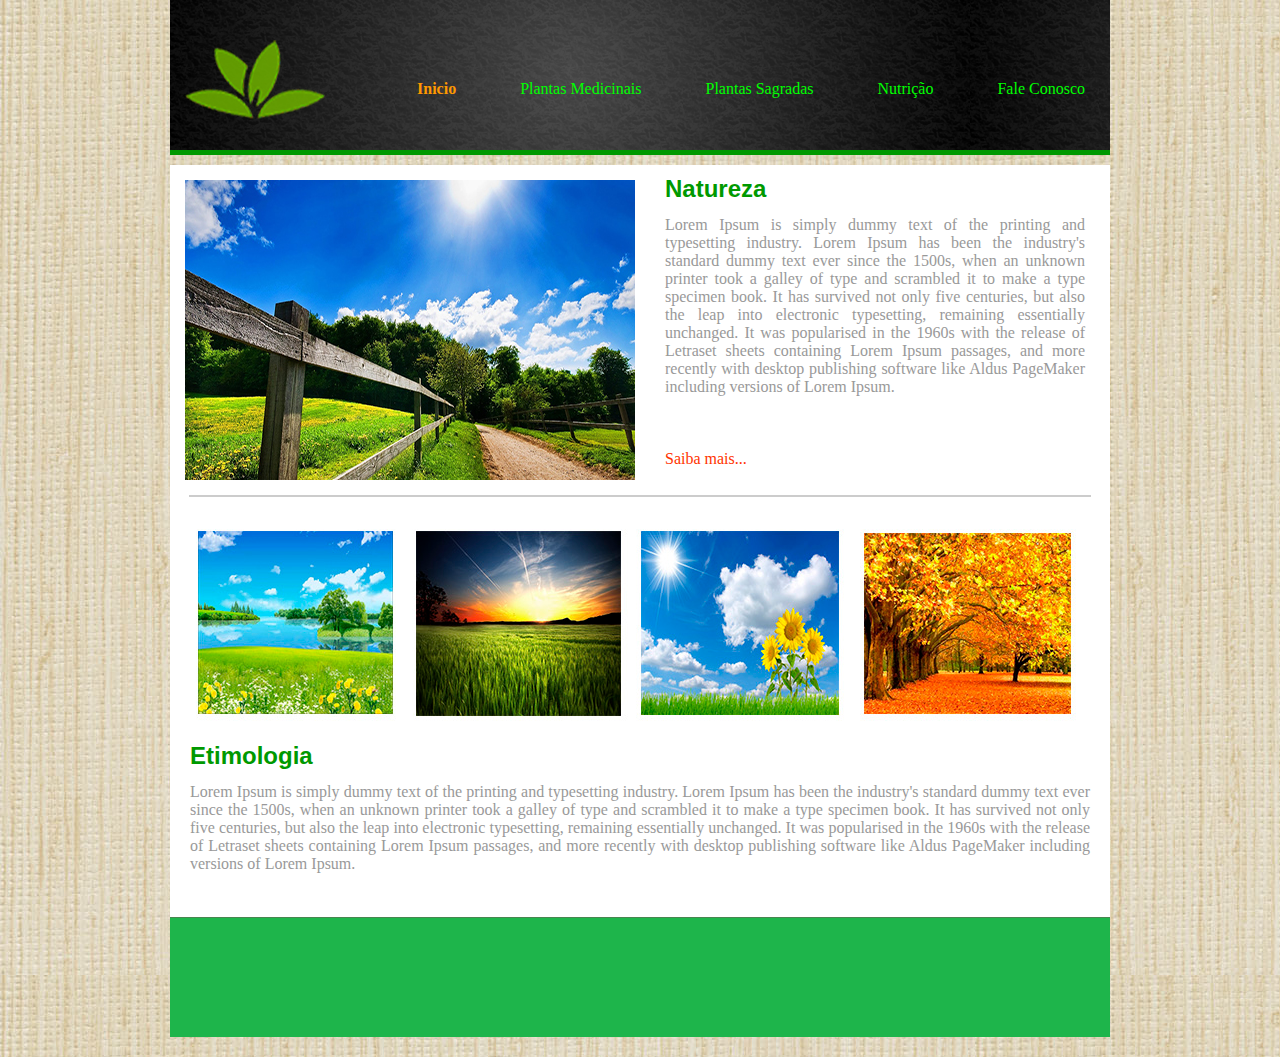
<file: index.html>
﻿ <!DOCTYPE html PUBLIC "-//W3C//DTD XHTML 1.0 Transitional//EN" "http://www.w3.org/TR/xhtml1/DTD/xhtml1-transitional.dtd">
<html xmlns="http://www.w3.org/1999/xhtml">
<head>
<meta http-equiv="Content-Type" content="text/html; charset=utf-8" />
<title>Página Inicial | Plantas</title>
</head>
<meta http-equiv="Content-Type" content="text/html; charset=utf-8" />
<title>Documento sem título</title>
<link href="css/reset.css" rel="stylesheet" type="text/css" />
<link href="css/estilo.css" rel="stylesheet" type="text/css" />
<style type="text/css">
body {
	background-image: url(imagem/fundo.jpg);
}
</style>
</head>
<body>
	<div class="inicio">
	<div class="logo">
    </div> <!-- fim logo -->
	<div class="menu">
            <ul>
                <li><a href="index.html" class="active"> Inicio </a></li>
                <li><a href="plantas_medicinais.html"> Plantas Medicinais </a></li>
                <li><a href="plantas_sagradas.html"> Plantas Sagradas </a></li>
                <li><a href="nutricao.html"> Nutrição </a></li>
                <li><a href="fale_conosco.html"> Fale Conosco </a></li>
            </ul>
    </div><!-- fim menu -->
	</div> <!-- fim inicio -->
	<div id="fundo_inicial">
	<div class="box_img1">
	</div><!-- fim box img1 -->
	<div class="box_txt1">
		<h1>Natureza</h1>
		<p>&nbsp;</p>
	<div>
        <p><strong>Lorem Ipsum</strong> is simply dummy text of the printing and typesetting industry. Lorem Ipsum has been the industry's standard dummy text ever since the 1500s, when an unknown printer took a galley of type and scrambled it to make a type specimen book. It has survived not only five centuries, but also the leap into electronic typesetting, remaining essentially unchanged. It was popularised in the 1960s with the release of Letraset sheets containing Lorem Ipsum passages, and more recently with desktop publishing software like Aldus PageMaker including versions of Lorem Ipsum.</p>
        <p>&nbsp;</p>
        <p>&nbsp;</p>
        <p>&nbsp;</p>
    </div>
      <div>
        <p><a href="#">Saiba mais...</a></p>
      </div>
  </div>
    <!-- fim box txt1 -->
<div class="regua">
</div><!-- fim regua -->
<div class="grupo_fotos">
</div><!-- fim grupo fotos --> 
<div class="box_txt2">
  <h1>Etimologia</h1>
  <p>&nbsp;</p>
  <p><strong>Lorem Ipsum</strong> is simply dummy text of the printing and typesetting industry. Lorem Ipsum has been the industry's standard dummy text ever since the 1500s, when an unknown printer took a galley of type and scrambled it to make a type specimen book. It has survived not only five centuries, but also the leap into electronic typesetting, remaining essentially unchanged. It was popularised in the 1960s with the release of Letraset sheets containing Lorem Ipsum passages, and more recently with desktop publishing software like Aldus PageMaker including versions of Lorem Ipsum.</p>
</div>
<!-- fim box txt2 -->
<div class="rodape">
</div><!-- fim rodape -->
</div><!-- fim fundo inicial -->
<body>
</body>
</html>
</file>
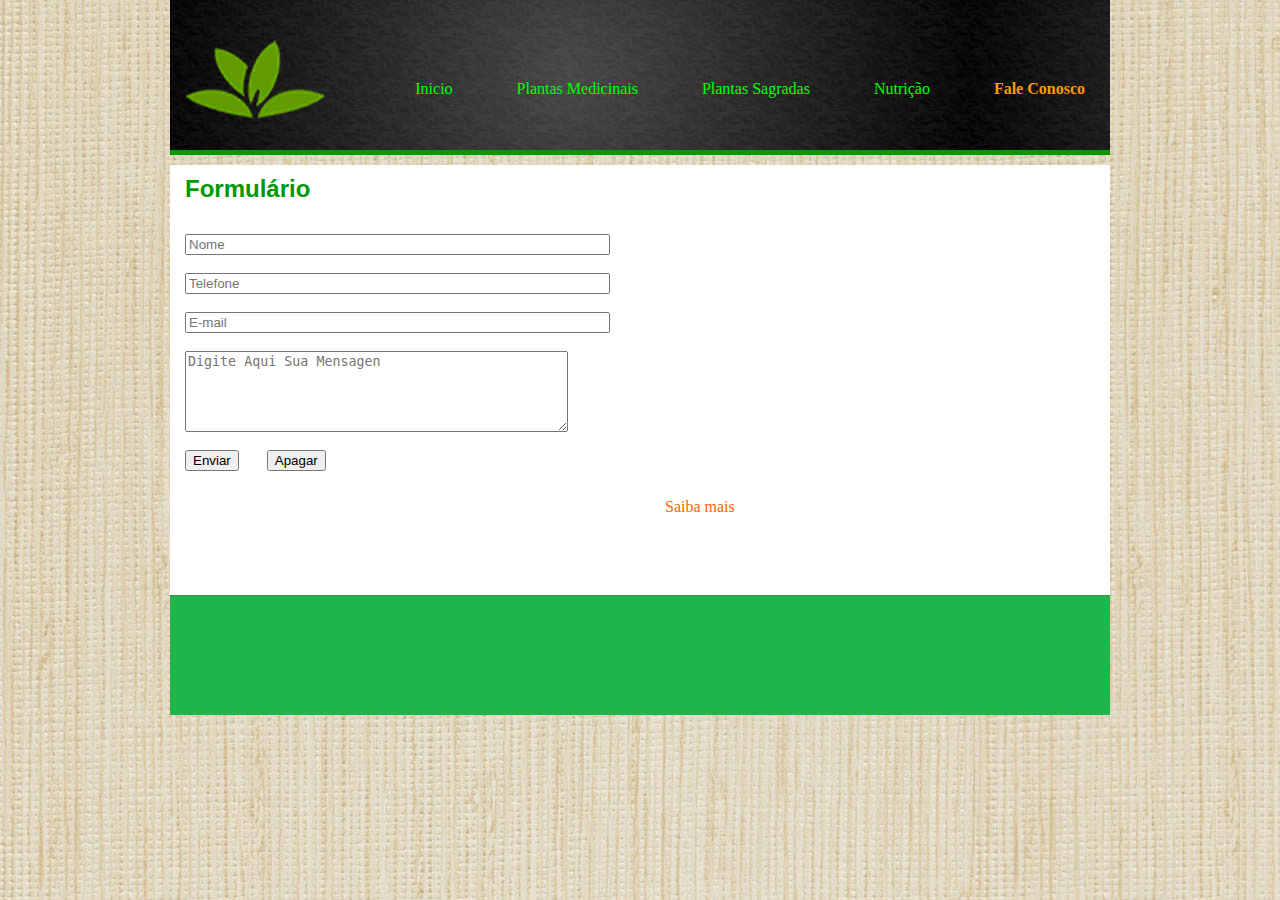
<file: Fale_Conosco.html>
﻿<!DOCTYPE html PUBLIC "-//W3C//DTD XHTML 1.0 Transitional//EN" "http://www.w3.org/TR/xhtml1/DTD/xhtml1-transitional.dtd">
<html xmlns="http://www.w3.org/1999/xhtml">
<head>
<meta http-equiv="Content-Type" content="text/html; charset=utf-8" />
<title>Fale Conosco| Site</title>
</head>
<meta http-equiv="Content-Type" content="text/html; charset=utf-8" />
<title>Documento sem título</title>
<link href="css/reset.css" rel="stylesheet" type="text/css" />
<link href="css/estilo.css" rel="stylesheet" type="text/css" />
<style type="text/css">
body {
	background-image: url(imagem/fundo.jpg);
}
</style>
</head>

<body>

<div class="inicio">

    <div class="logo">
    </div> <!-- fim logo -->
 
   
        <div class="menu">
            <ul>
                <li><a href="index.html"> Inicio </a></li>
                <li><a href="plantas_medicinais.html"> Plantas Medicinais </a></li>
                <li><a href="plantas_sagradas.html"> Plantas Sagradas </a></li>
                <li><a href="nutricao.html"> Nutrição </a></li>
                <li><a href="fale_conosco.html" class="active"> Fale Conosco </a></li>
            </ul>
        </div><!-- fim menu -->

</div> <!-- fim inicio -->

<div id="fundo_fale_conosco">

     <div class="formulario">
       <h1>Formulário</h1>
       <p>&nbsp;</p>
       <form id="form1" name="form1" method="post" action="mailto:r4f43lff@gmail.com">
         <table width="450" border="0" cellspacing="10" cellpadding="10">
           <tr>
             <td>&nbsp;</td>
           </tr>
           <tr>
             <td><label for="nome"></label>
             <input name="nome" type="text" id="nome" size="50" placeholder="Nome"/></td>
           </tr>
           <tr>
             <td>&nbsp;</td>
           </tr>
           <tr>
             <td><label for="tel"></label>
             <input name="tel" type="text" id="tel" size="50" placeholder="Telefone"/></td>
           </tr>
           <tr>
             <td>&nbsp;</td>
           </tr>
           <tr>
             <td><label for="email"></label>
             <input name="email" type="text" id="email" size="50" placeholder="E-mail"/></td>
           </tr>
           <tr>
             <td>&nbsp;</td>
           </tr>
           <tr>
             <td><label for="msg"></label>
             <textarea name="msg" id="msg" cols="45" rows="5" placeholder="Digite Aqui Sua Mensagen"></textarea></td>
           </tr>
           <tr>
             <td>&nbsp;</td>
           </tr>
           <tr>
             <td><input type="submit" name="enviar" id="enviar" value="Enviar" />
             &nbsp;&nbsp;&nbsp;&nbsp;&nbsp;
             <input type="reset" name=" " id=" " value="Apagar" /></td>
           </tr>
         </table>
       </form>
       <p>&nbsp;</p>
     </div>
     <!-- fim formulario -->  

  <div class="mapa"><iframe src="https://www.google.com/maps/embed?pb=!1m18!1m12!1m3!1d255347.96967892192!2d-51.23694754328374!3d0.10177199580792724!2m3!1f0!2f0!3f0!3m2!1i1024!2i768!4f13.1!3m3!1m2!1s0x8d61e5e06b4b1a37%3A0x56357df330df0f97!2zTWFjYXDDoSwgQVAsIEJyYXNpbA!5e0!3m2!1spt-BR!2sus!4v1492532605285" width="400" height="300" frameborder="0" style="border:0" allowfullscreen></iframe>
          <p>&nbsp;</p>
          <p><a href="#">Saiba mais</a></p>
    </div><!-- fim mapa -->
        
        <div class="rodape">
        </div><!-- fim rodape -->
        
</div><!-- fim fundo fale conosco -->


</body>
</html>
</file>
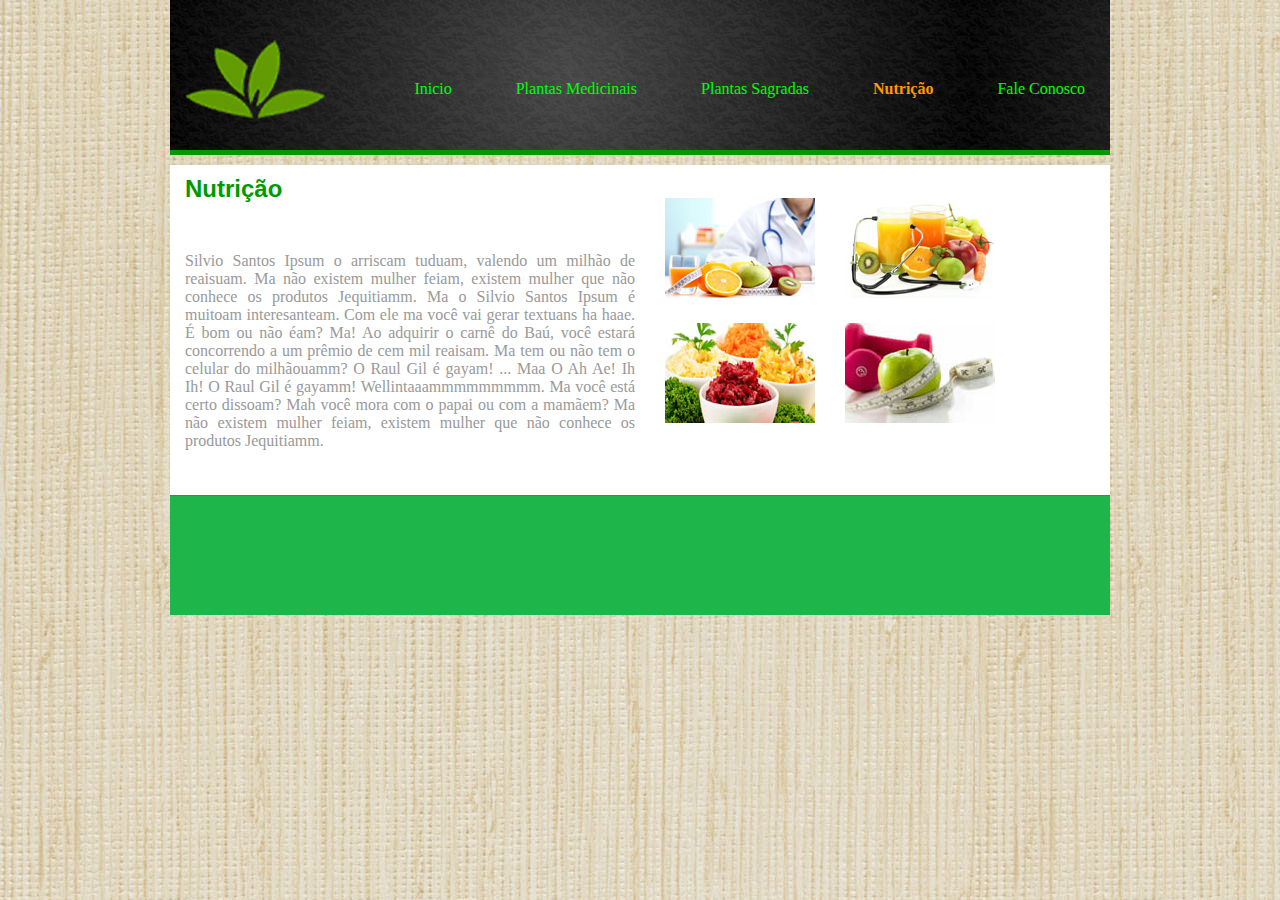
<file: Nutricao.html>
﻿<!DOCTYPE html PUBLIC "-//W3C//DTD XHTML 1.0 Transitional//EN" "http://www.w3.org/TR/xhtml1/DTD/xhtml1-transitional.dtd">
<html xmlns="http://www.w3.org/1999/xhtml">
<head>
<meta http-equiv="Content-Type" content="text/html; charset=utf-8" />
<title>Nutrição | Site</title>
</head>
<meta http-equiv="Content-Type" content="text/html; charset=utf-8" />
<title>Documento sem título</title>
<link href="css/reset.css" rel="stylesheet" type="text/css" />
<link href="css/estilo.css" rel="stylesheet" type="text/css" />
<style type="text/css">
body {
	background-image: url(imagem/fundo.jpg);
}
</style>
</head>

<body>

<div class="inicio">

    <div class="logo">
    </div> <!-- fim logo -->
 
   
        <div class="menu">
            <ul>
                <li><a href="index.html"> Inicio </a></li>
                <li><a href="plantas_medicinais.html"> Plantas Medicinais </a></li>
                <li><a href="plantas_sagradas.html"> Plantas Sagradas </a></li>
                <li><a href="nutricao.html" class="active"> Nutrição </a></li>
                <li><a href="fale_conosco.html"> Fale Conosco </a></li>
            </ul>
        </div><!-- fim menu -->

</div> <!-- fim inicio -->

<div id="fundo_nutricao">
      
  <div class="box_txt5">
    <h1>Nutrição
    </h1>
    <p>&nbsp;</p>
    <p>&nbsp;</p>
    <p>&nbsp;</p>
    <p>Silvio Santos Ipsum o arriscam tuduam, valendo um milhão de reaisuam. Ma não existem mulher feiam, existem mulher que não conhece os produtos Jequitiamm. Ma o Silvio Santos Ipsum é muitoam interesanteam. Com ele ma você vai gerar textuans ha haae. É bom ou não éam? Ma! Ao adquirir o carnê do Baú, você estará concorrendo a um prêmio de cem mil reaisam. Ma tem ou não tem o celular do milhãouamm? O Raul Gil é gayam! ... Maa O Ah Ae! Ih Ih! O Raul Gil é gayamm! Wellintaaammmmmmmmm. Ma você está certo dissoam? Mah você mora com o papai ou com a mamãem? Ma não existem mulher feiam, existem mulher que não conhece os produtos Jequitiamm.<br />
    </p>
  </div>
         <p>&nbsp;</p>
     <!-- fim box txt5 -->
    
    <div class="box_img3">
    </div><!-- fim box img3 -->
    
    <div class="box_img4">
    </div><!-- fim box img4 -->
    
    <div class="box_img5">
    </div><!-- fim box img5 -->
    
    <div class="box_img6">
    </div><!-- fim box img6 -->
    
    <div class="rodape">
    </div><!-- fim rodape>
    
  </div><!-- fim fundo nutrição -->


</body>
</html>
</file>
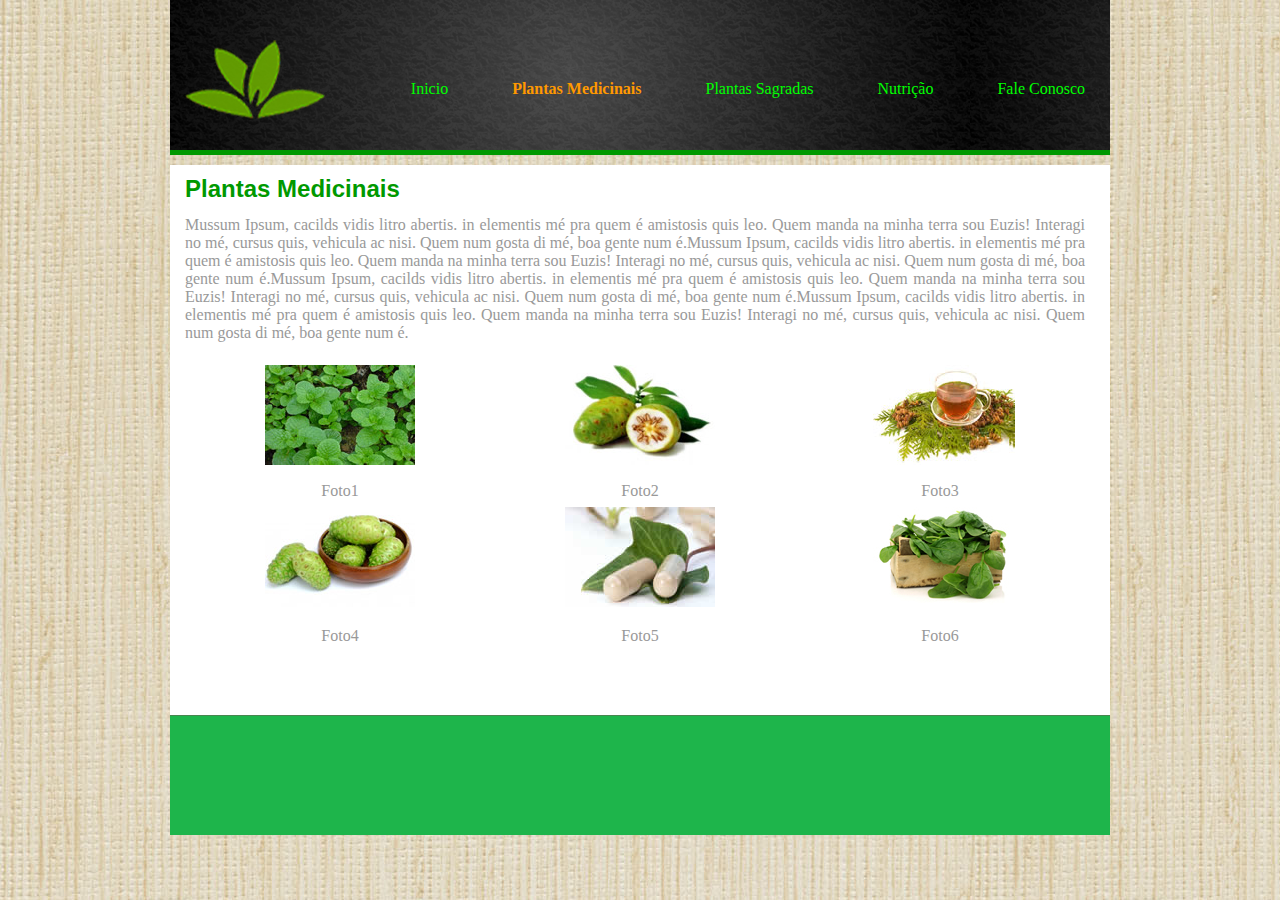
<file: Plantas_Medicinais.html>
﻿<!DOCTYPE html PUBLIC "-//W3C//DTD XHTML 1.0 Transitional//EN" "http://www.w3.org/TR/xhtml1/DTD/xhtml1-transitional.dtd">
<html xmlns="http://www.w3.org/1999/xhtml">
<head>
<meta http-equiv="Content-Type" content="text/html; charset=utf-8" />
<title>Plantas Medicinais | Site</title>
</head>
<meta http-equiv="Content-Type" content="text/html; charset=utf-8" />
<title>Documento sem título</title>
<link href="css/reset.css" rel="stylesheet" type="text/css" />
<link href="css/estilo.css" rel="stylesheet" type="text/css" />
<style type="text/css">
body {
	background-image: url(imagem/fundo.jpg);
}
</style>
</head>

<body>

<div class="inicio">

    <div class="logo">
    </div> <!-- fim logo -->
 
   
        <div class="menu">
            <ul>
                <li><a href="index.html"> Inicio </a></li>
                <li><a href="plantas_medicinais.html" class="active"> Plantas Medicinais </a></li>
                <li><a href="plantas_sagradas.html"> Plantas Sagradas </a></li>
                <li><a href="nutricao.html"> Nutrição </a></li>
                <li><a href="fale_conosco.html"> Fale Conosco </a></li>
            </ul>
        </div><!-- fim menu -->

</div> <!-- fim inicio -->

<div id="fundo_medicinais">

 <div class="box_txt3">
   <h1>Plantas Medicinais </h1>
   <p>&nbsp;</p>
   <p>Mussum Ipsum, cacilds vidis litro abertis. in elementis mé pra quem é amistosis quis leo. Quem manda na minha terra sou Euzis! Interagi no mé, cursus quis, vehicula ac nisi. Quem num gosta di mé, boa gente num é.Mussum Ipsum, cacilds vidis litro abertis. in elementis mé pra quem é amistosis quis leo. Quem manda na minha terra sou Euzis! Interagi no mé, cursus quis, vehicula ac nisi. Quem num gosta di mé, boa gente num é.Mussum Ipsum, cacilds vidis litro abertis. in elementis mé pra quem é amistosis quis leo. Quem manda na minha terra sou Euzis! Interagi no mé, cursus quis, vehicula ac nisi. Quem num gosta di mé, boa gente num é.Mussum Ipsum, cacilds vidis litro abertis. in elementis mé pra quem é amistosis quis leo. Quem manda na minha terra sou Euzis! Interagi no mé, cursus quis, vehicula ac nisi. Quem num gosta di mé, boa gente num é.</p>
 </div>
 <!-- fim box txt3 -->
   
   <div class="box_imagens">
     <table width="900" cellspacing="5" cellpadding="5">
       <tr>
         <td height="117" align="center"><img src="imagem/Plantas_Medicinais/foto1_p.jpg" width="150" height="100" /></td>
         <td align="center"><img src="imagem/Plantas_Medicinais/foto2_p.jpg" width="150" height="100" /></td>
         <td align="center"><img src="imagem/Plantas_Medicinais/foto3_p.jpg" width="150" height="100" /></td>
       </tr>
       <tr>
         <td height="25" align="center">Foto1</td>
         <td align="center">Foto2</td>
         <td align="center">Foto3</td>
       </tr>
       <tr>
         <td height="120" align="center"><img src="imagem/Plantas_Medicinais/foto4_p.jpg" width="150" height="100" /></td>
         <td align="center"><img src="imagem/Plantas_Medicinais/foto5_p.jpg" width="150" height="100" /></td>
         <td align="center"><img src="imagem/Plantas_Medicinais/foto6_p.jpg" width="150" height="100" /></td>
       </tr>
       <tr>
         <td align="center">Foto4</td>
         <td align="center">Foto5</td>
         <td align="center">Foto6</td>
       </tr>
     </table>
   </div><!-- fim box imagens -->
   
   <div class="rodape">
   </div><!-- fim rodape -->
   
   
</div><!-- fim fundo medicinais -->





<body>
</body>
</html>
</file>
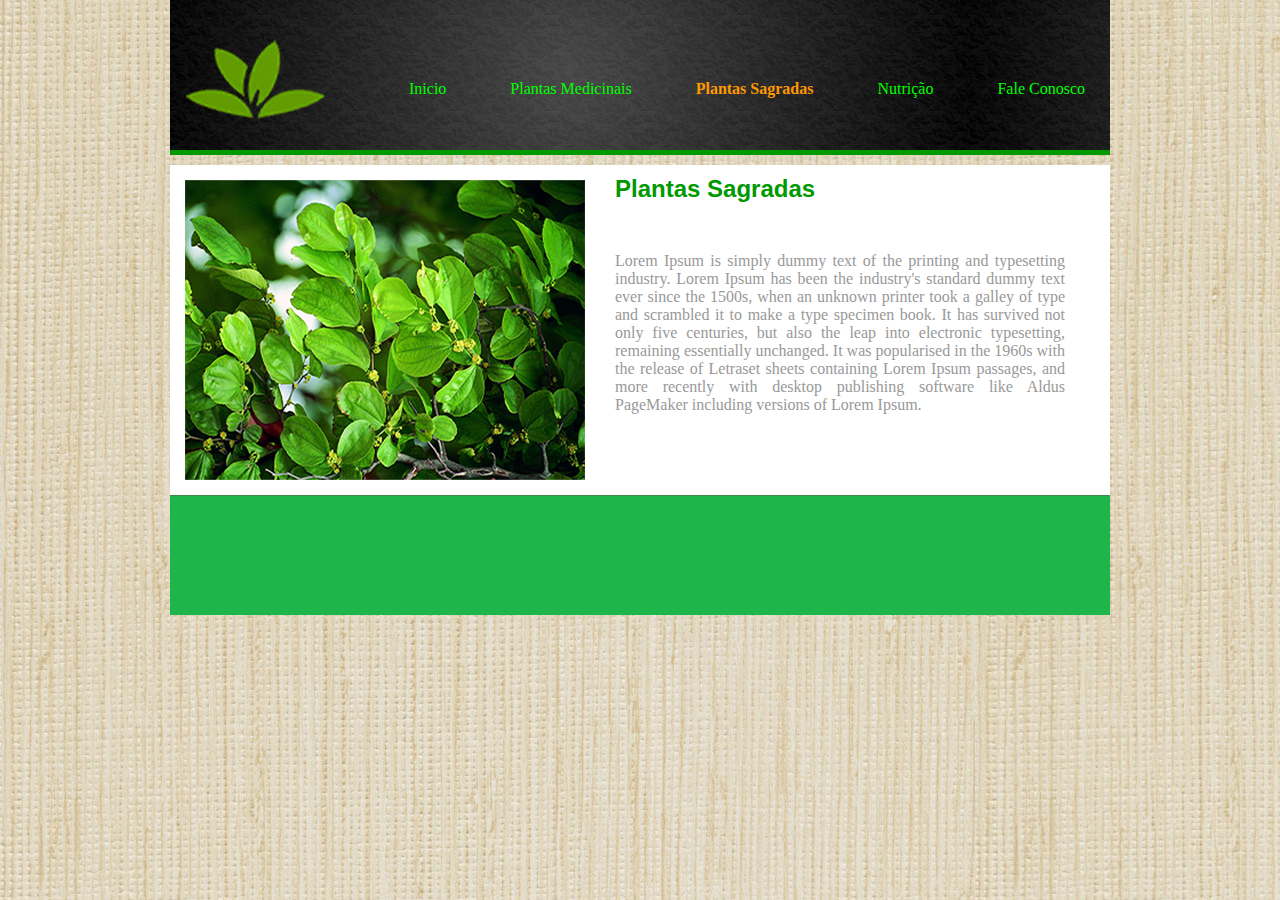
<file: Plantas_Sagradas.html>
﻿<!DOCTYPE html PUBLIC "-//W3C//DTD XHTML 1.0 Transitional//EN" "http://www.w3.org/TR/xhtml1/DTD/xhtml1-transitional.dtd">
<html xmlns="http://www.w3.org/1999/xhtml">
<head>
<meta http-equiv="Content-Type" content="text/html; charset=utf-8" />
<title>Plantas Sagradas | Site</title>
</head>
<meta http-equiv="Content-Type" content="text/html; charset=utf-8" />
<title>Documento sem título</title>
<link href="css/reset.css" rel="stylesheet" type="text/css" />
<link href="css/estilo.css" rel="stylesheet" type="text/css" />
<style type="text/css">
body {
	background-image: url(imagem/fundo.jpg);
}
</style>
</head>

<body>

<div class="inicio">

    <div class="logo">
    </div> <!-- fim logo -->
 
   
        <div class="menu">
            <ul>
                <li><a href="index.html"> Inicio </a></li>
                <li><a href="plantas_medicinais.html"> Plantas Medicinais </a></li>
                <li><a href="plantas_sagradas.html" class="active"> Plantas Sagradas </a></li>
                <li><a href="nutricao.html"> Nutrição </a></li>
                <li><a href="fale_conosco.html"> Fale Conosco </a></li>
            </ul>
        </div><!-- fim menu -->

</div> <!-- fim inicio -->

<div id="fundo_plantas_sagradas">

    <div class="box_img2">
    </div><!-- fim box img2 -->
    
    <div class="box_txt4">
      <h1>Plantas Sagradas</h1>
      <p>&nbsp;</p>
      <p>&nbsp;</p>
      <p>&nbsp;</p>
      <p><strong>Lorem Ipsum</strong> is simply dummy text of the printing and typesetting industry. Lorem Ipsum has been the industry's standard dummy text ever since the 1500s, when an unknown printer took a galley of type and scrambled it to make a type specimen book. It has survived not only five centuries, but also the leap into electronic typesetting, remaining essentially unchanged. It was popularised in the 1960s with the release of Letraset sheets containing Lorem Ipsum passages, and more recently with desktop publishing software like Aldus PageMaker including versions of Lorem Ipsum.</p>
    </div>
    <!-- fim box txt4 -->
    
    <div class="rodape">
    </div><!-- fim rodape -->
    
</div><!-- fim fundo sagradas -->





<body>
</body>
</html>
</file>
<file: css/estilo.css>
@charset "utf-8";
/* CSS Document */

body {
	font-family:"Century Ghotic";
	line-height:18px;
	font-size:16px;
	color:#999;
}

.inicio {
	background: url(../imagem/barra_topo.png);
	width: 940px;
	height: 150px;
	border-bottom: 5px solid #090;
	margin: auto;
}
	
.logo {
	float:left;
	background:url(../imagem/logotipo.png);
	width:140px;
	height:80px;
	position:relative;
	margin:40px 0 0 15px;
}

.inicio .menu ul {
	position:relative;
	float:right;
	margin:-40px 25px 0 100px;
}

.inicio .menu ul li {
	display:inline;
	padding:10px 0 0 60px;
	float:none;
}

.inicio .menu ul li a {
	color:#0F0;
	text-decoration:none;
}

.inicio .menu ul li a:hover {
	text-decoration:underline;
	color:#0f0;
}

.inicio .menu ul li .active {
	color:#f90;
	font-weight:bold;
}

/* Inicio da Página Inicial */

#fundo_inicial {
	width: 940px;
	height: 872px;
	margin: 10px auto 20px auto;
	background:#FFF;
}

.box_img1 {
	background:url(../imagem/foto1.jpg);
	width:450px;
	height:300px;
	float:left;
	position:relative;
	margin:15px;
}

.box_txt1 {
	width:420px;
	height:300px;
	float:left;
	position:relative;
	margin:15px;
}

.box_txt1 h1 {
	font-size:24px;
	color:#090;
	font-weight:bold;
	font-family:Arial, Helvetica, sans-serif;
}

.box_txt1 p {
	text-align:justify;
}

.box_txt1 a {
	text-decoration:none;
	color:#f30;
}

.box_txt1 a:hover {
	text-decoration:underline;
	color:#f60;
}

.regua {
	width:900px;
	margin:auto;
	border:solid 1px #ccc;
	clear:both;
}

.grupo_fotos {
	background:url(../imagem/grupo1.jpg);
	width:920px;
	height:250px;
	margin:auto;
}

.box_txt2 {
	width: 900px;
	height: 150px;
	position: relative;
	margin: auto;
}

.box_txt2 h1 {
	font-size:24px;
	color:#090;
	font-weight:bold;
	font-family:Arial, Helvetica, sans-serif;
}

.box_txt2 p {
	text-align:justify;
}

.rodape {
	width:940px;
	height:120px;
	margin:20px auto;
	clear:both;
	background:url(../imagem/rodape.fw.png);
}

/* fim da pàgina Inicial */

/* Inicio da Página Plantas Medicinais */

#fundo_medicinais {
	width: 940px;
	height: 670px;
	margin: 10px auto 20px auto;
	background:#FFF;
}

.box_txt3 {
	width:900px;
	height:150px;
	float:left;
	position:relative;
	margin:15px;
}

.box_txt3 h1 {
	font-size:24px;
	color:#090;
	font-weight:bold;
	font-family:Arial, Helvetica, sans-serif;
}

.box_txt3 p {
	text-align:justify;
}

.box_imagens {
	position:relative;
	width:900px;
	height:350px;
	margin:20px auto auto 20px;
	float:left;
}

/* fim da página plantas medicinais */

/* inicio da página plantas sagradas */

#fundo_plantas_sagradas {
	width:940px;
	height:450px;
	margin:10px auto 20px auto;
	background:#FFF;
}

.box_img2 {
	width:400px;
	height:300px;
	float:left;
	position:relative;
	margin:15px 15px 10px 15px;
	background:url(../imagem/sagrada.JPG);
}

.box_txt4 {
	width:450px;
	height:300px;
	float:left;
	position:relative;
	margin:15px;
}

.box_txt4 h1 {
	font-size:24px;
	color:#090;
	font-weight:bold;
	font-family:Arial, Helvetica, sans-serif;
}

.box_txt4 p {
	text-align:justify;
}

/* fim plantas sagradas */

/* inicio nutrição */

#fundo_nutricao {
	width:940px;
	height:450px;
	margin:10px auto 20px auto;
	background:#FFF;
}

.box_txt5 {
	width:450px;
	height:300px;
	float:left;
	position:relative;
	margin:15px;
}

.box_txt5 h1 {
	font-size:24px;
	color:#090;
	font-weight:bold;
	font-family:Arial, Helvetica, sans-serif;
}

.box_txt5 p {
	text-align:justify;
}

.box_img3 {
	width:150px;
	height:100px;
	float:left;
	position:relative;
	margin:15px 15px 10px 15px;
	background:url(../imagem/nutricao/1.jpg);
}

.box_img4 {
	width:150px;
	height:100px;
	float:left;
	position:relative;
	margin:15px 15px 10px 15px;
	background:url(../imagem/nutricao/2.jpg);
}

.box_img5 {
	width:150px;
	height:100px;
	float:left;
	position:relative;
	margin:15px 15px 10px 15px;
	background:url(../imagem/nutricao/3.jpg);
}

.box_img6 {
	width:150px;
	height:100px;
	float:left;
	position:relative;
	margin:15px 15px 10px 15px;
	background:url(../imagem/nutricao/4.jpg);
}

/*fim da página nutrição */

/*inicio da página contato */

#fundo_fale_conosco {
	width:940px;
	height:550px;
	position:relative;
	margin:10px auto 20px auto;
	background:#FFF;
}

.formulario {
	width:450px;
	height:400px;
	float:left;
	position:relative;
	margin:15px;
}

.formulario h1 {
	font-size:24px;
	color:#090;
	font-weight:bold;
	font-family:Arial, Helvetica, sans-serif;
}

.mapa {
	width:430px;
	height:350px;
	float:left;
	position:relative;
	margin:15px;
}

.mapa a {
	text-decoration:none;
	color:#f60;
}

.mapa a:hover {
	text-decoration:underline;
	color:#f30;
}
</file>
